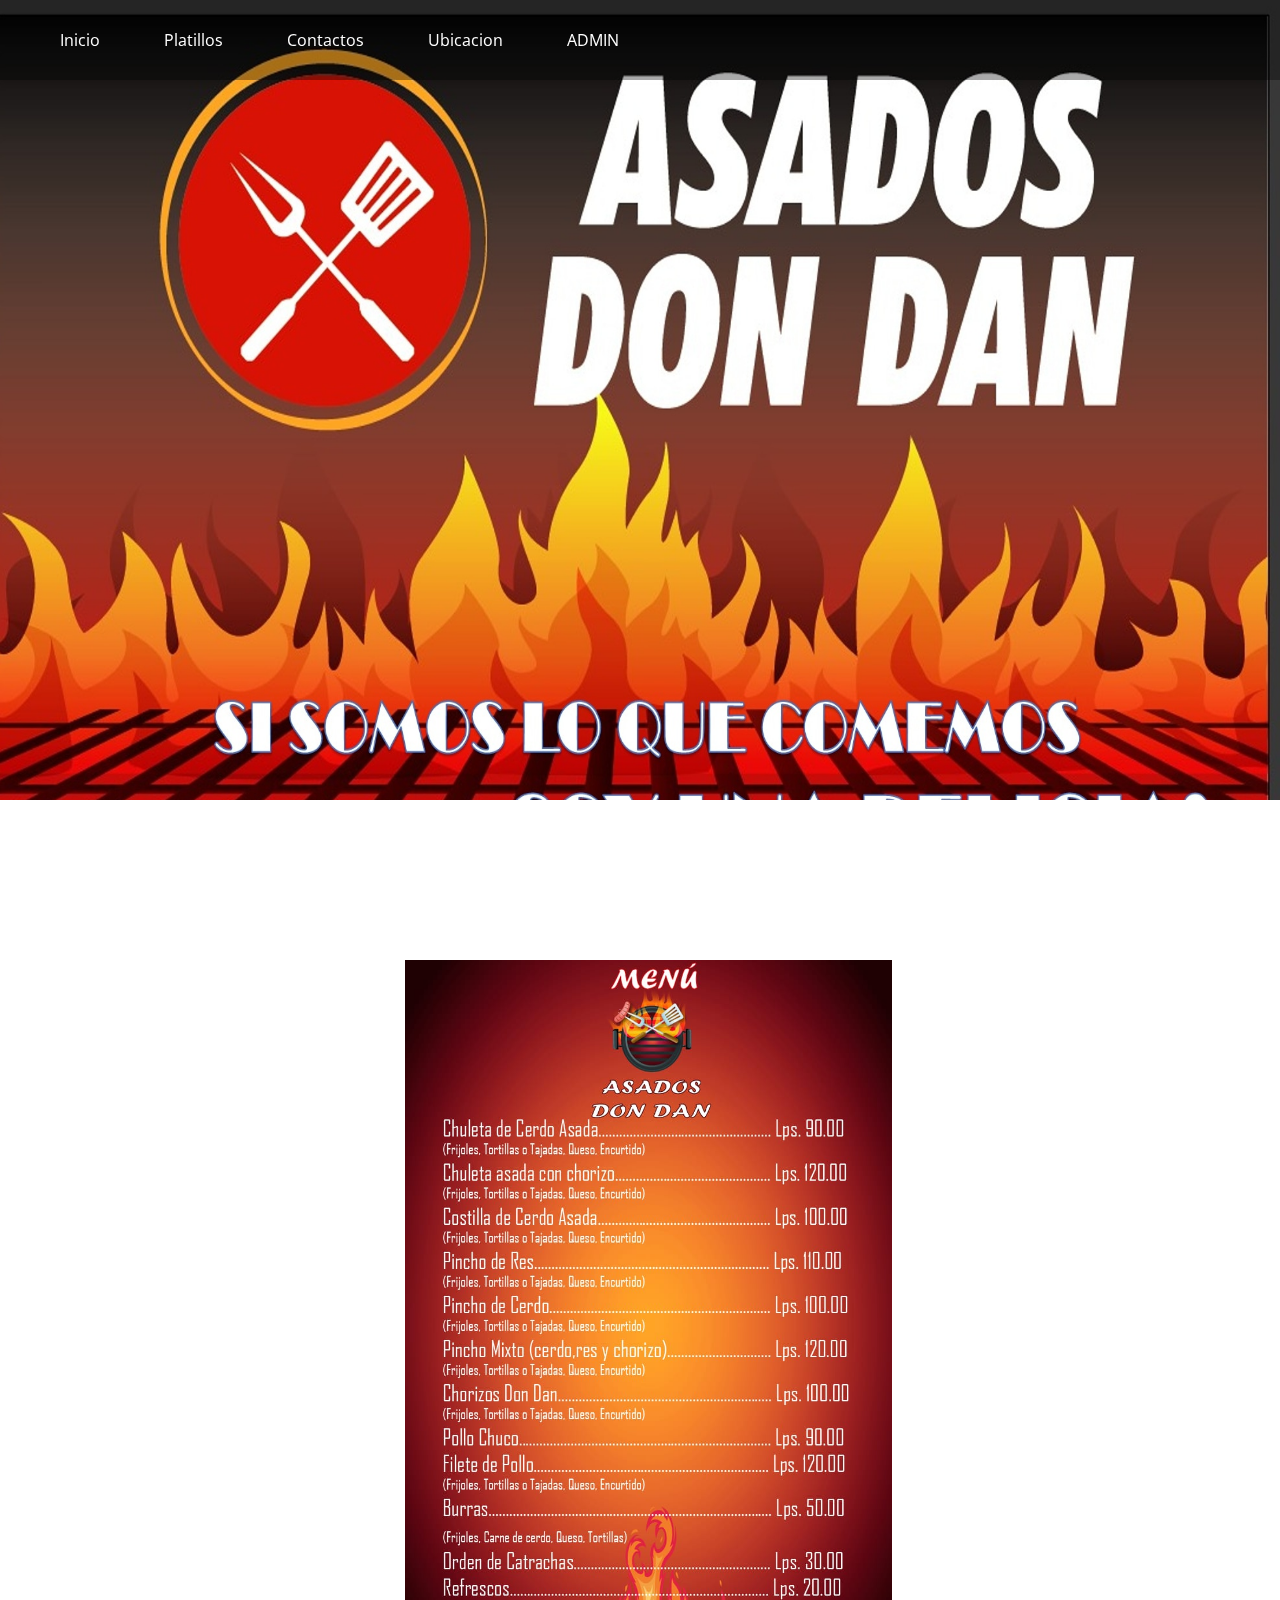
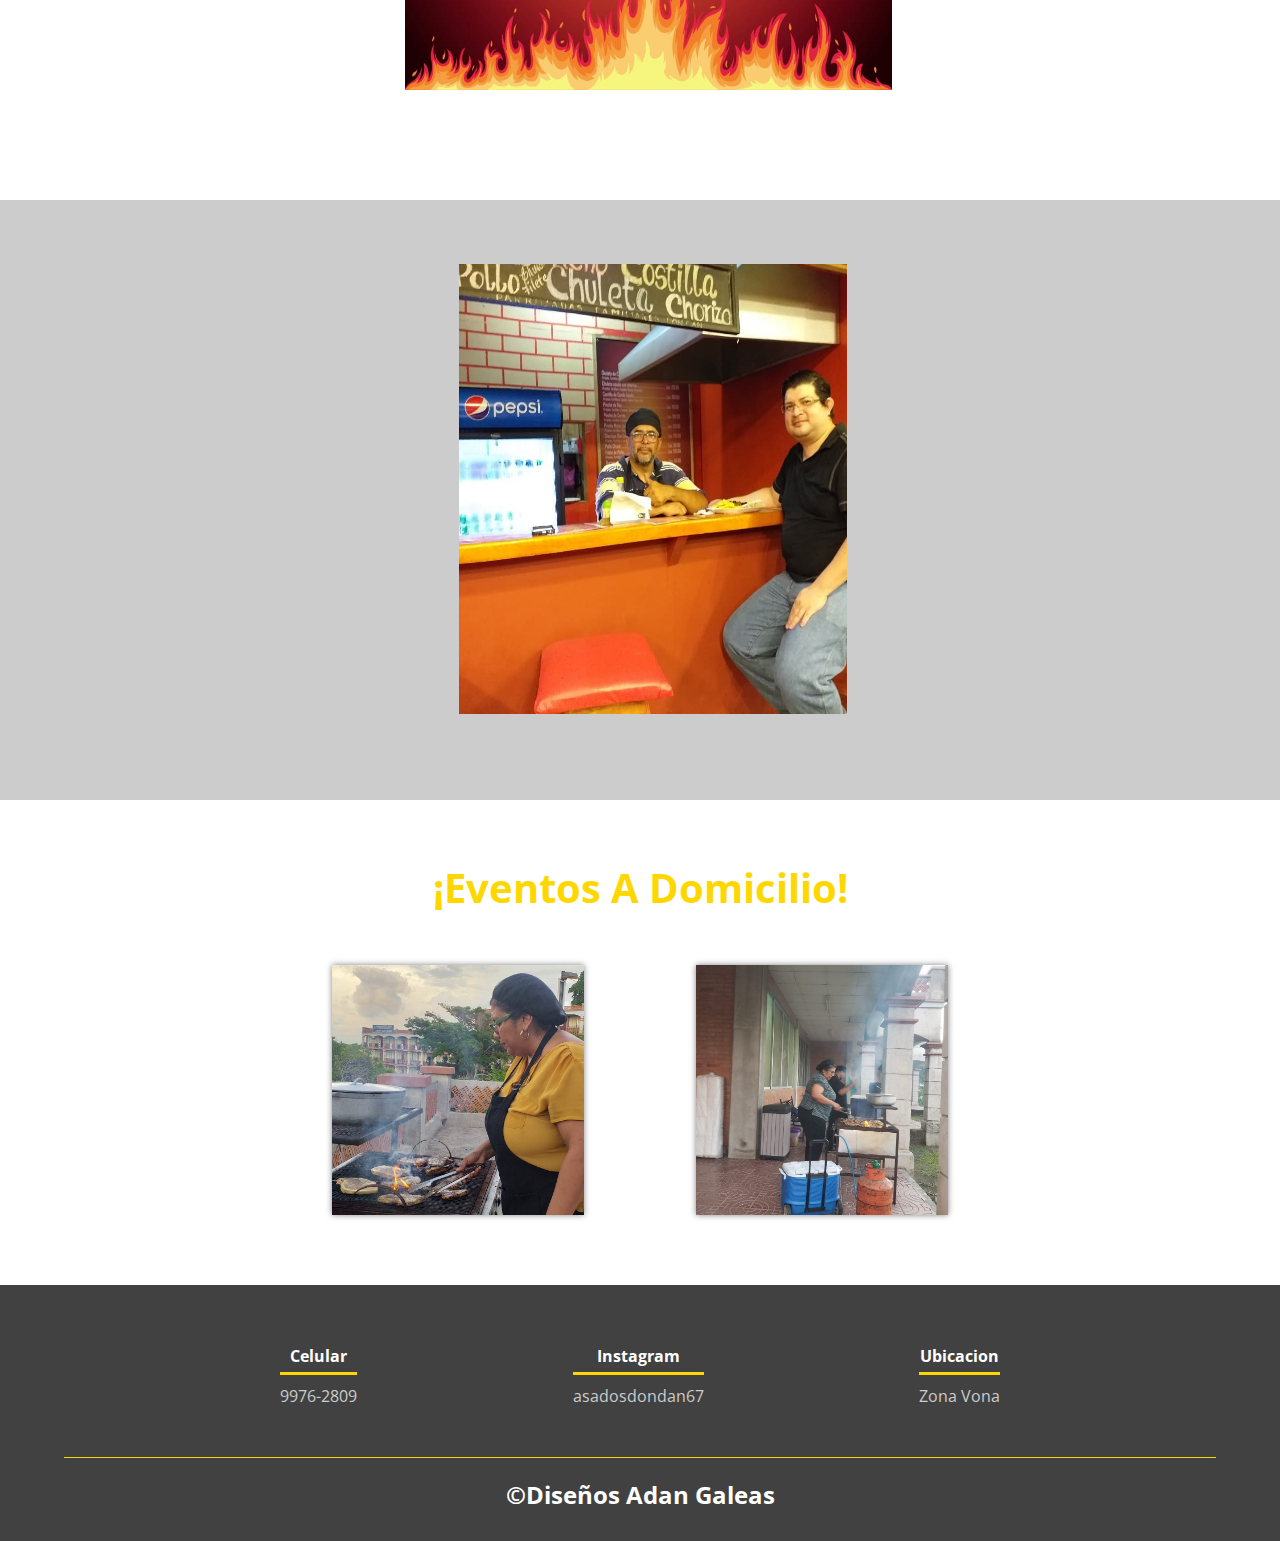
<file: index.html>
<!DOCTYPE html>
<html lang="en">
<head>
    <meta charset="UTF-8">
    <meta name="viewport" content="width-device-width, initial-scale=1.0">
    <meta http-equiv="X-UA-Compatible" content="ie=edge">

    <link rel="shortcut icon" href="imagenes/parilla.png" type="image/x-icon">
    <link rel="stylesheet" href="estilos/index.css">
    <link href='http://fonts.googleapis.com/css?family=Open+Sans' rel='stylesheet' type='text/css'>
    <title>Asados DonDan</title>
</head>
<body>
<header>
    <nav>
        <ul>
            <li><a href="index.html">Inicio</a></li>
            <li><a href="imagenes.html">Platillos</a></li>
            <li><a href="contactos.html">Contactos</a></li>
            <li><a href="location.html">Ubicacion</a></li>
            <li><a href="index.php">ADMIN</a></li>
        </ul>
    </nav>

    <section class="textos-header">
    </section>

</header>
<main>
    <div class="contenedor-loqueofrecemos2">
    <div class="contenedor">
            <img class="imagen-menu" src="imagenes/IMG-20190618-WA0112.jpg" width="700" height="800">

    </div>
    </div>
        <section class="contenedor-slider">
            <div class="slider">
           <ul>
               <li><img src="imagenes/slider1.jpg" alt=""></li>
               <li><img src="imagenes/slider2.jpg" alt=""></li>
               <li><img src="imagenes/slider3.jpg" alt=""></li>
               <li><img src="imagenes/slider4.jpg" alt=""></li>
               <li><img src="imagenes/slider5.jpg" alt=""></li>
               <li><img src="imagenes/slider6.jpg" alt=""></li>
               <li><img src="imagenes/slider7.jpg" alt=""></li>
               <li><img src="imagenes/slider8.jpg" alt=""></li>
               <li><img src="imagenes/slider9.jpg" alt=""></li>
               <li><img src="imagenes/slider10.jpg" alt=""></li>
           </ul>
            </div>
        </section>
    <section class="contenedor">
        <h2 class="titulo">¡Eventos A Domicilio!</h2>
        <div class="eventos">
            <div class="evento">
                <img src="imagenes/evento1.jpg">
                <div class="contenedor-texto-eventos">
                    <img src="imagenes/camions.png" alt="">
                    <h3>Primer Evento de la Universidad Catolica </h3>
                </div>
            </div>
            <div class="evento">
                <img src="imagenes/evento2.jpg">
                <div class="contenedor-texto-eventos">
                    <img src="imagenes/camions.png" alt="">
                    <h3>Segundo Evento de la Universidad Catolica </h3>
                 </div>

             </div>
        </div>
        </div>
    </section>
    <footer>
        <div class="contenedor-footer">
            <div class="contenedor-footer2">
                <h4>Celular</h4>
                <p>9976-2809</p>
              </div>

        <div class="contenedor-footer2">
            <h4>Instagram</h4>
            <p>asadosdondan67</p>
         </div>

         <div class="contenedor-footer2">
            <h4>Ubicacion</h4>
            <p>Zona Vona</p>
         </div>
        </div>
        <h2 class="titulo-final" >&copy;Diseños Adan Galeas</h2>
    </footer>

</main>
</body>
</html>
</file>
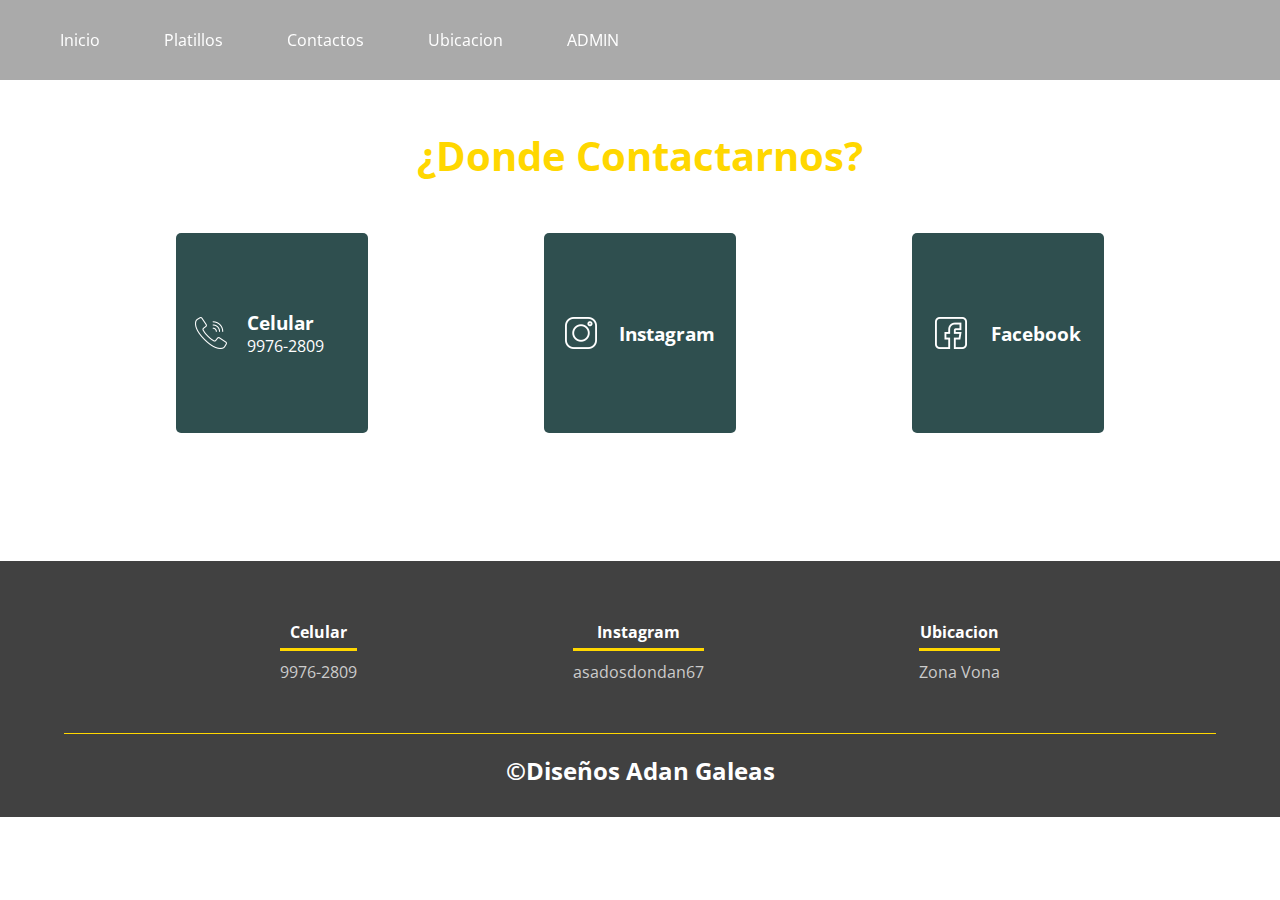
<file: contactos.html>
<!DOCTYPE html>
<html lang="en">
<head>
    <meta charset="UTF-8">
    <meta name="viewport" content="width-device-width, initial-scale=1.0">
    <meta http-equiv="X-UA-Compatible" content="ie=edge">
    <title>Asados DonDan</title>
    <link rel="shortcut icon" href="imagenes/parilla.png" type="image/x-icon">
    <link rel="stylesheet" href="estilos/contactos.css">
    <link href='http://fonts.googleapis.com/css?family=Open+Sans' rel='stylesheet' type='text/css'>
</head>
<body>
<header>
    <nav>
        <ul>
            <li><a href="index.html">Inicio</a></li>
            <li><a href="imagenes.html">Platillos</a></li>
            <li><a href="contactos.html">Contactos</a></li>
            <li><a href="location.html">Ubicacion</a></li>
            <li><a href="index.php">ADMIN</a></li>
        </ul>
    </nav>
    <main>
        <section class="cliente_contenedor">
            <h2 class="titulo">¿Donde Contactarnos?</h2>
            <div class="contactos">
                <div class="contacto">
                    <img src="imagenes/call.png" alt="">
                    <div class="contenido-texto-contacto">
                        <h3>Celular</h3>
                        <p>9976-2809</p>
                    </div>
                </div>
                <div class="contacto">
                    <a href="https://www.instagram.com/asadosdondan67/?hl=es-la">
                    <img src="imagenes/insta1.png" alt="">
                    </a>
                    <div class="contenido-texto-contacto">
                        <h3>Instagram</h3>
                    </div>
                </div>
                <div class="contacto">
                    <a href="https://www.facebook.com/asadosdondan-691832404605069/">
                    <img src="imagenes/face1.png" alt="">
                    </a>
                    <div class="contenido-texto-contacto">
                        <h3>Facebook</h3>
                    </div>
                </div>
            </div>
        </section>

    </main>
    <footer>
        <div class="contenedor-footer">
            <div class="contenedor-footer2">
                <h4>Celular</h4>
                <p>9976-2809</p>
            </div>

            <div class="contenedor-footer2">
                <h4>Instagram</h4>
                <p>asadosdondan67</p>
            </div>

            <div class="contenedor-footer2">
                <h4>Ubicacion</h4>
                <p>Zona Vona</p>
            </div>
        </div>
        <h2 class="titulo-final" >&copy;Diseños Adan Galeas</h2>
    </footer>

</header>
</body>
</html>
</file>
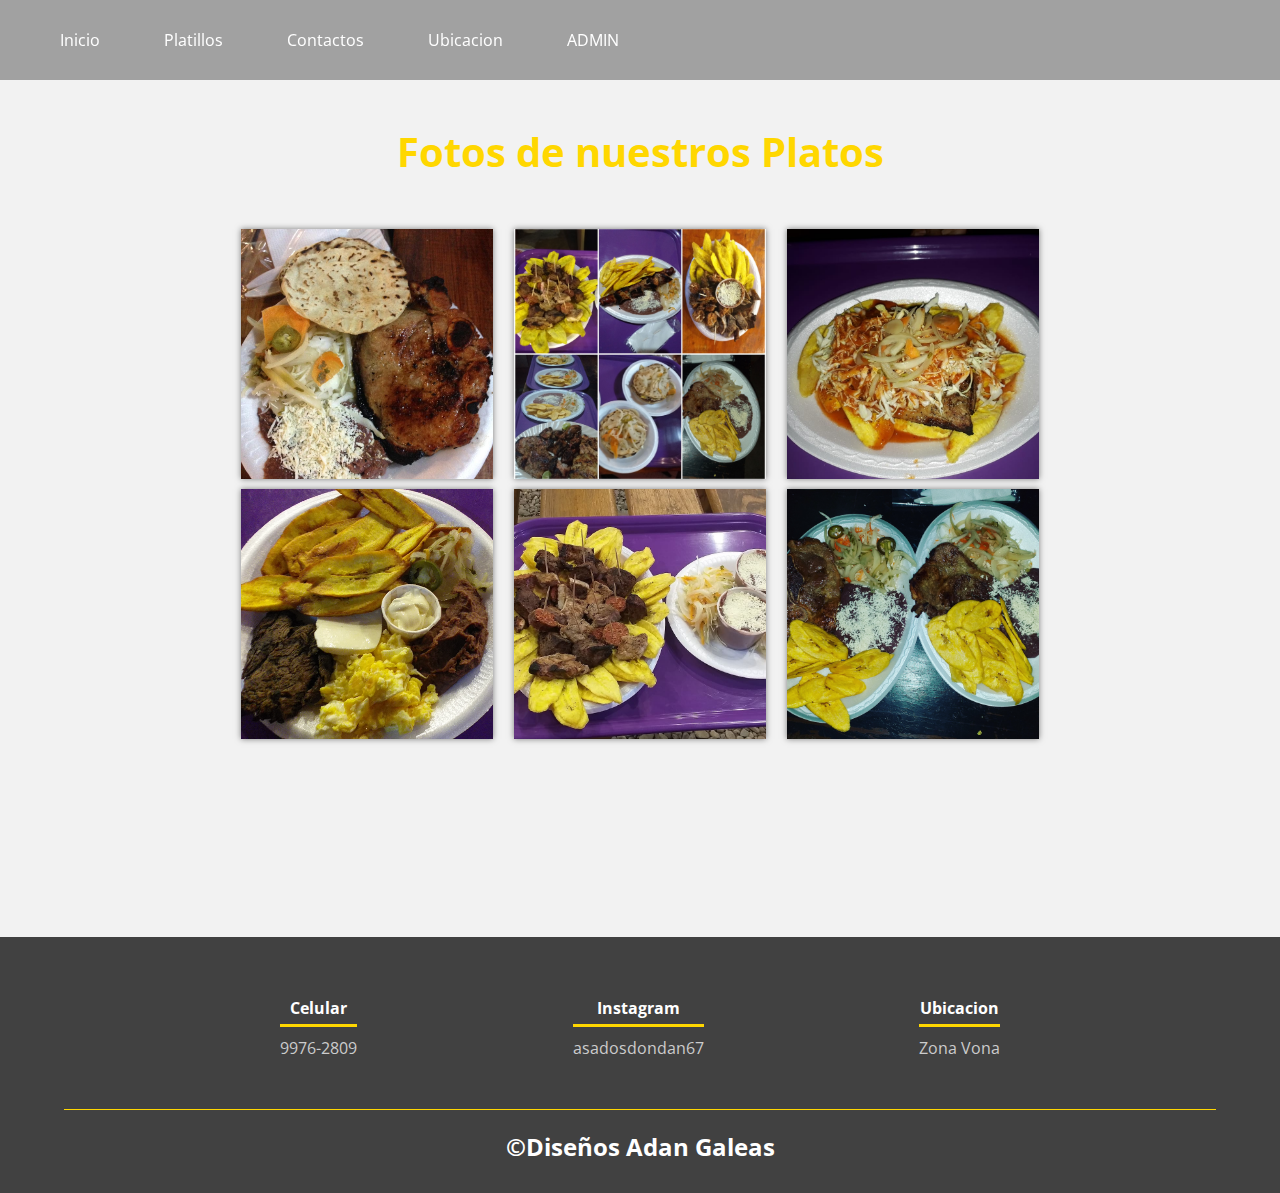
<file: imagenes.html>
<!DOCTYPE html>
<html lang="en">
<head>
    <meta charset="UTF-8">
    <meta name="viewport" content="width-device-width, initial-scale=1.0">
    <meta http-equiv="X-UA-Compatible" content="ie=edge">
    <title>Asados DonDan</title>
    <link rel="shortcut icon" href="imagenes/parilla.png" type="image/x-icon">
    <link rel="stylesheet" href="estilos/imagenes.css">
    <link href='http://fonts.googleapis.com/css?family=Open+Sans' rel='stylesheet' type='text/css'>
</head>
<body>
<header>
    <nav>
        <ul>
            <li><a href="index.html">Inicio</a></li>
            <li><a href="imagenes.html">Platillos</a></li>
            <li><a href="contactos.html">Contactos</a></li>
            <li><a href="location.html">Ubicacion</a></li>
            <li><a href="index.php">ADMIN</a></li>
        </ul>
    </nav>
    <main>
        <section class="galeria">
            <div class="contenedor">
                <h2 class="titulo">Fotos de nuestros Platos</h2>
                <div class="galeria-port">
                    <div class="imagen-port">
                        <img src="imagenes/filetedepollo.jpg" alt="">
                        <div class="hover-galeria">
                            <img src="imagenes/comidas.png" alt="">
                            <p>Chuleta Asada L.100</p>
                        </div>
                    </div>
                    <div class="imagen-port">
                        <img src="imagenes/platillo1.jpg" alt="">
                        <div class="hover-galeria">
                            <img src="imagenes/comidas.png" alt="">
                            <p>Varios</p>
                        </div>
                    </div>
                    <div class="imagen-port">
                        <img src="imagenes/platillo2.jpg" alt="">
                        <div class="hover-galeria">
                            <img src="imagenes/comidas.png" alt="">
                            <p>Chuleta Ceibeña L.100</p>
                        </div>
                    </div>
                    <div class="imagen-port">
                        <img src="imagenes/platillo3.jpg" alt="">
                        <div class="hover-galeria">
                            <img src="imagenes/comidas.png" alt="">
                            <p>Burra L.50</p>
                        </div>
                    </div>
                    <div class="imagen-port">
                        <img src="imagenes/platillo4.jpg" alt="">
                        <div class="hover-galeria">
                            <img src="imagenes/comidas.png" alt="">
                            <p>Chuleta Con Chorizo</p>
                        </div>
                    </div>
                    <div class="imagen-port">
                        <img src="imagenes/platillo5.jpg" alt="">
                        <div class="hover-galeria">
                            <img src="imagenes/comidas.png" alt="">
                            <p>Chuleta Asada</p>
                        </div>
                    </div>

                </div>
            </div>
        </section>
    </main>
    <footer>
        <div class="contenedor-footer">
            <div class="contenedor-footer2">
                <h4>Celular</h4>
                <p>9976-2809</p>
            </div>

            <div class="contenedor-footer2">
                <h4>Instagram</h4>
                <p>asadosdondan67</p>
            </div>

            <div class="contenedor-footer2">
                <h4>Ubicacion</h4>
                <p>Zona Vona</p>
            </div>
        </div>
        <h2 class="titulo-final" >&copy;Diseños Adan Galeas</h2>
    </footer>


</header>
</body>
</html>
</file>
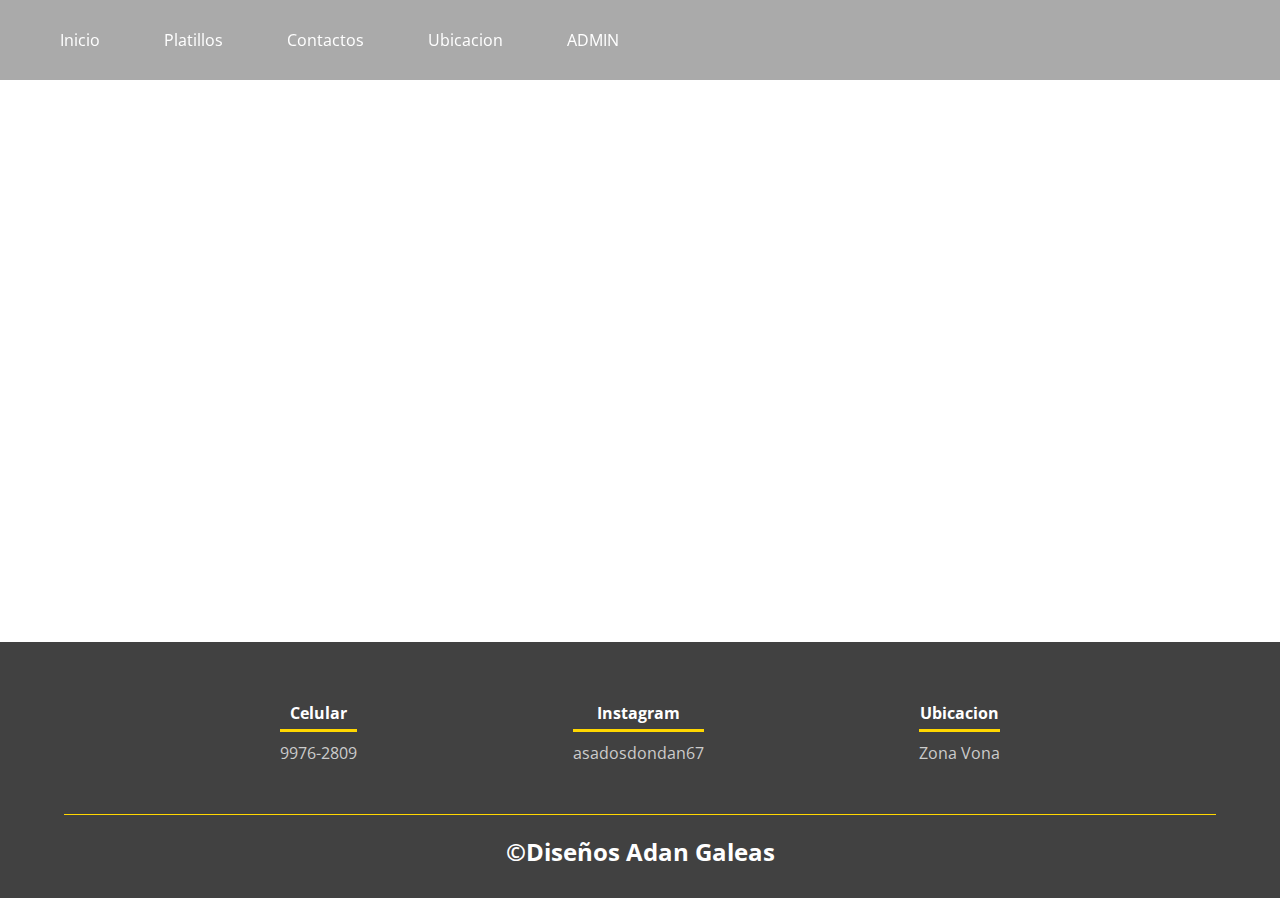
<file: location.html>
<!DOCTYPE html>
<html lang="en">
<head>
    <meta charset="UTF-8">
    <meta name="viewport" content="width-device-width, initial-scale=1.0">
    <meta http-equiv="X-UA-Compatible" content="ie=edge">
    <title>Asados DonDan</title>
    <link rel="shortcut icon" href="imagenes/parilla.png" type="image/x-icon">
    <link rel="stylesheet" href="estilos/location.css">
    <link href='http://fonts.googleapis.com/css?family=Open+Sans' rel='stylesheet' type='text/css'>
</head>
<body>
<header>
    <nav>
        <ul>
            <li><a href="index.html">Inicio</a></li>
            <li><a href="imagenes.html">Platillos</a></li>
            <li><a href="contactos.html">Contactos</a></li>
            <li><a href="location.html">Ubicacion</a></li>
            <li><a href="index.php">ADMIN</a></li>
        </ul>
    </nav>
</header>
<section class="mapa">
    <iframe src="https://www.google.com/maps/embed?pb=!1m18!1m12!1m3!1d3839.2854415409993!2d-86.79620158583363!3d15.788896051084894!2m3!1f0!2f0!3f0!3m2!1i1024!2i768!4f13.1!3m3!1m2!1s0x8f69a9cb459e9e31%3A0xdfb45086fc8b8e69!2sZona%20Vona!5e0!3m2!1ses!2shn!4v1583816149844!5m2!1ses!2shn" width="600" height="450" frameborder="0" style="border:0;" allowfullscreen=""></iframe>
</section>
<footer>
    <div class="contenedor-footer">
        <div class="contenedor-footer2">
            <h4>Celular</h4>
            <p>9976-2809</p>
        </div>

        <div class="contenedor-footer2">
            <h4>Instagram</h4>
            <p>asadosdondan67</p>
        </div>

        <div class="contenedor-footer2">
            <h4>Ubicacion</h4>
            <p>Zona Vona</p>
        </div>
    </div>
    <h2 class="titulo-final" >&copy;Diseños Adan Galeas</h2>
</footer>
</body>
</html>
</file>
<file: estilos/index.css>
*{
    margin: 0;
    padding: 0;
    box-sizing: border-box;
}
body{
    font-family: 'Open Sans';

}

.contenedor{

    padding: 60px 30px;
    width: 90%;
    max-width: 900px;
    margin: auto;
    overflow: hidden;
    font-family: "Open Sans";
}



.titulo{
    color: gold;
    font-size: 40px;
    text-align: center;
    margin-bottom: 50px;

}

/*
barar de navegacion
 */
nav{
    width: 100%;
    height: 80px;
    background-color: #0005;
    line-height: 80px;
    position: fixed;
    display: flex;
    flex-direction: row;
    flex-wrap: wrap;
    z-index: 1;

}
nav ul{
    float: left;
    margin-left: 30px;



}

nav ul li{
    list-style-type: none;
    display: inline-block;
    transition: 0.4s all;


}

nav ul li a{
    text-decoration: none;
    color: #fff;
    padding: 30px;

}
nav ul li:hover{
    background-color: gold;
    border-bottom: 3px solid gold;

}


/*
header
 */
header{
    width: 100%;
    height: 900px;

}

header .textos-header{
    padding-top: 40%;
    background-image: url(../imagenes/logo.jpg);
    background-repeat: no-repeat;
    background-attachment: fixed;
    background-size: 100% 100%;
    height: 800px;
    width: 100%;


}


 .textos-header h1{
     font-family: "Open Sans", sans-serif;
     color: red;
     -webkit-text-stroke: 1px gold;
     font-size: 6vw;

 }

 .wave{

 }
 /*
 modelado del menu
  */

.contenedor-loqueofrecemos2{
    width: 100%;
    height: 900px;
    /*background-image: url(../imagenes/madera1.jpg  );*/
    /*background-size: cover;*/

}

.imagen-menu{
    width: 80%;
    padding: 0px 0px 70px 22%;

}
/*
slider imagenes
 */
.contenedor-slider{
    background: #cccccc;
    padding-top: 5%;
    padding-left: 15%;
    width: 100%;
    height: 600px;


}

.contenedor-slider ul{
    list-style: none;
}
.slider{
    width: 51%;
    margin: auto;
    overflow: hidden;

}

.slider ul {

    display: flex;
    padding: 0;
    height: 700px;
    width: 1000%;
    animation: cambio 20s infinite alternate linear;

}

.slider li{
    width: 70%;

}
.slider img{
    width: 70%;
    height: 450px;
}

@keyframes cambio {
    0%{margin-left: 0;}
    5%{margin-left: 0;}

    10%{margin-left: -100%}
    15%{margin-left: -100%}

    20%{margin-left: -200%}
    25%{margin-left: -200%}

    30%{margin-left: -300%}
    35%{margin-left: -300%}

    40%{margin-left: -400%}
    45%{margin-left: -400%}

    50%{margin-left: -500%}
    55%{margin-left: -500%}

    60%{margin-left: -600%}
    65%{margin-left: -600%}

    70%{margin-left: -700%}
    75%{margin-left: -700%}

    80%{margin-left: -800%}
    85%{margin-left: -800%}

    90%{margin-left: -900%}
    100%{margin-left: -900%}

}


/*
Eventos
 */

.eventos{
    display: flex;
    justify-content: space-evenly;
    flex-wrap: wrap;
}

.evento{
    width: 30%;
    height: 250px;
    margin-bottom: 10px;
    overflow: hidden;
    position: relative;
    cursor: pointer;
    box-shadow: 0 0 6px 0 rgba(0, 0, 0, .5);

}
.evento > img{
    width: 100%;
    height: 100%;
    object-fit: cover;
    display: block;

}

.contenedor-texto-eventos{
    position: absolute;
    width: 100%;
    height: 100%;
    top: 0;
    transform: scale(0);
    background: hsla(27, 91%, 27%, 0.7);
    transition: transform .5s;
    display: flex;
    justify-content: center;
    align-items: center;
    flex-direction: column;
    text-align: center;
}

.contenedor-texto-eventos img{
    width: 60px;
    border-radius: 5px;
}

.contenedor-texto-eventos h3{
    color: white;


}

.evento:hover .contenedor-texto-eventos{
    transform: scale(1);
}
/*
footer
 */
footer{
    background: #414141;
    padding: 60px 0 30px 0;
    margin: auto;
    overflow: hidden;

}

.contenedor-footer{
    display: flex;
    width: 90%;
    justify-content: space-evenly;
    margin: auto;
    padding-bottom: 50px;
    border-bottom: 1px solid gold;
}

.contenedor-footer2{
    text-align: center;
}

.contenedor-footer2 h4{
    color: white;
    border-bottom: 3px solid gold;
    padding-bottom: 5px;
    margin-bottom: 10px;
}


.contenedor-footer2 p{
    color: #cccccc;
}


.titulo-final{
    text-align: center;
    font-size: 24px;
    margin: 20px 0 0 0;
    color: #ffffff;
}

@media screen and(max-width: 500px) {
    nav{
        text-align: center;
        padding: 30px 0 0 0;
    }
    nav > a{
        margin-right: 5px;
    }
}
</file>
<file: estilos/contactos.css>
*{
    margin: 0;
    padding: 0;
    box-sizing: border-box;
}
body{
    font-family: 'Open Sans';

}

.contenedor{

    padding: 60px 30px;
    width: 90%;
    max-width: 900px;
    margin: auto;
    overflow: hidden;
    font-family: "Open Sans";
}

.titulo{
    color: gold;
    font-size: 40px;
    text-align: center;
    margin-bottom: 50px;

}

/*
barra de navegacion
 */
nav{
    width: 100%;
    height: 80px;
    background-color: #0005;
    line-height: 80px;
    position: fixed;
    display: flex;
    flex-direction: row;
    flex-wrap: wrap;
    z-index: 1;


}
nav ul{
    float: left;
    margin-left: 30px;


}

nav ul li{
    list-style-type: none;
    display: inline-block;
    transition: 0.4s all;


}

nav ul li a{
    text-decoration: none;
    color: #fff;
    padding: 30px;

}
nav ul li:hover{
    background-color: gold;
    border-bottom: 3px solid white;

}
/*
contenedor de contactos
 */
.contactos{
    display: flex;
    justify-content: space-evenly;
}
.contactos .contacto{
    background: darkslategray;
    display: flex;
    width:15%;
    height: 200px;
    align-items: center;
    justify-content: space-evenly;
    border-radius: 5px;
    box-shadow: rgba(0, 0, 0, 0.6);

}

.contactos .contacto img{
    display: flex;
    justify-content: center;
    align-items: center;
}

.contactos .contacto p{
    display: flex;
    justify-content: space-evenly;
    align-items: center;
    padding-right: 25px;
}

.cliente_contenedor{
    padding-top: 10%;
    padding-bottom: 10%;
    color: white;
}

.cliente_contenedor img:hover{
    border-bottom: 3px solid white;
}


/*
footer
 */
footer{
    background: #414141;
    padding: 60px 0 30px 0;
    margin: auto;
    overflow: hidden;

}

.contenedor-footer{
    display: flex;
    width: 90%;
    justify-content: space-evenly;
    margin: auto;
    padding-bottom: 50px;
    border-bottom: 1px solid gold;
}

.contenedor-footer2{
    text-align: center;
}

.contenedor-footer2 h4{
    color: white;
    border-bottom: 3px solid gold;
    padding-bottom: 5px;
    margin-bottom: 10px;
}


.contenedor-footer2 p{
    color: #cccccc;
}


.titulo-final{
    text-align: center;
    font-size: 24px;
    margin: 20px 0 0 0;
    color: #ffffff;
}
</file>
<file: estilos/imagenes.css>
*{
    margin: 0;
    padding: 0;
    box-sizing: border-box;
}
body{
    font-family: 'Open Sans';

}

.contenedor{

    padding: 60px 30px;
    width: 90%;
    max-width: 900px;
    margin: auto;
    overflow: hidden;
    font-family: "Open Sans";
}

.titulo{
    color: gold;
    font-size: 40px;
    text-align: center;
    margin-bottom: 50px;

}

/*
barra de navegacion
 */
nav{
    width: 100%;
    height: 80px;
    background-color: #0005;
    line-height: 80px;
    position: fixed;
    display: flex;
    flex-direction: row;
    flex-wrap: wrap;
    z-index: 1;


}
nav ul{
    float: left;
    margin-left: 30px;


}

nav ul li{
    list-style-type: none;
    display: inline-block;
    transition: 0.4s all;


}

nav ul li a{
    text-decoration: none;
    color: #fff;
    padding: 30px;

}
nav ul li:hover{
    background-color: gold;
    border-bottom: 3px solid white;

}


.galeria{
    padding-top: 5%;
    padding-bottom: 10%;
    background: #f2f2f2;
}
.galeria-port{
    display: flex;
    justify-content: space-evenly;
    flex-wrap: wrap;
}
.hover-galeria{
    position: absolute;
    width: 100%;
    height: 100%;
    top: 0;
    transform: scale(0);
    background: hsla(27, 91%, 27%, 0.7);
    transition: transform .5s;
    display: flex;
    justify-content: center;
    align-items: center;
    flex-direction: column;
}

.imagen-port{
    width: 30%;
    height: 250px;
    margin-bottom: 10px;
    overflow: hidden;
    position: relative;
    cursor: pointer;
    box-shadow: 0 0 6px 0 rgba(0, 0, 0, .5);

}
.imagen-port > img{
    width: 100%;
    height: 100%;
    object-fit: cover;
    display: block;
}



.hover-galeria img{
    width: 50px;
}

.hover-galeria p{
    color: white;


}
.imagen-port:hover .hover-galeria{
    transform: scale(1);
}
/*
footer
 */
footer{
    background: #414141;
    padding: 60px 0 30px 0;
    margin: auto;
    overflow: hidden;

}

.contenedor-footer{
    display: flex;
    width: 90%;
    justify-content: space-evenly;
    margin: auto;
    padding-bottom: 50px;
    border-bottom: 1px solid gold;
}

.contenedor-footer2{
    text-align: center;
}

.contenedor-footer2 h4{
    color: white;
    border-bottom: 3px solid gold;
    padding-bottom: 5px;
    margin-bottom: 10px;
}

.contenedor-footer2 p{
    color: #cccccc;
}


.titulo-final{
    text-align: center;
    font-size: 24px;
    margin: 20px 0 0 0;
    color: #ffffff;
}
</file>
<file: estilos/location.css>
*{
    margin: 0;
    padding: 0;
    box-sizing: border-box;
}
body{
    font-family: 'Open Sans';

}

.contenedor{

    padding: 60px 30px;
    width: 90%;
    max-width: 900px;
    margin: auto;
    overflow: hidden;
    font-family: "Open Sans";
}

/*
barar de navegacion
 */
nav{
    width: 100%;
    height: 80px;
    background-color: #0005;
    line-height: 80px;
    position: fixed;
    display: flex;
    flex-direction: row;
    flex-wrap: wrap;
    z-index: 1;


}
nav ul{
    float: left;
    margin-left: 30px;


}

nav ul li{
    list-style-type: none;
    display: inline-block;
    transition: 0.4s all;


}

nav ul li a{
    text-decoration: none;
    color: #fff;
    padding: 30px;

}
nav ul li:hover{
    background-color: gold;
    border-bottom: 3px solid white;

}


/*
mapa
 */
.mapa{
    display: flex;
    align-items: center;
    padding-top: 10%;
    padding-left: 27%;
    padding-bottom: 5%;

}

/*
footer
 */
footer{
    background: #414141;
    padding: 60px 0 30px 0;
    margin: auto;
    overflow: hidden;

}

.contenedor-footer{
    display: flex;
    width: 90%;
    justify-content: space-evenly;
    margin: auto;
    padding-bottom: 50px;
    border-bottom: 1px solid gold;
}

.contenedor-footer2{
    text-align: center;
}

.contenedor-footer2 h4{
    color: white;
    border-bottom: 3px solid gold;
    padding-bottom: 5px;
    margin-bottom: 10px;
}


.contenedor-footer2 p{
    color: #cccccc;
}


.titulo-final{
    text-align: center;
    font-size: 24px;
    margin: 20px 0 0 0;
    color: #ffffff;
}
</file>
